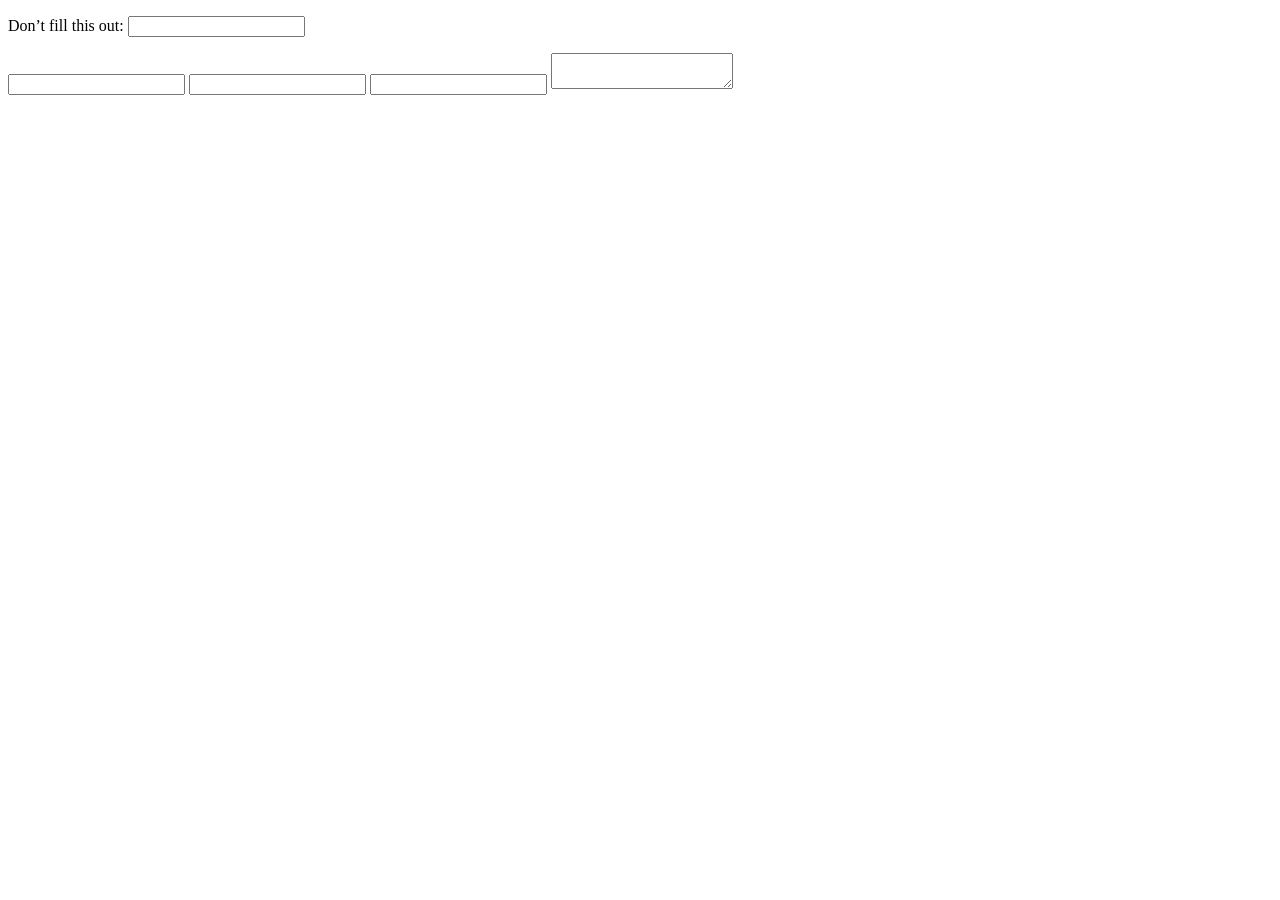
<file: forms.html>
<!DOCTYPE html>
<html lang="en">
<head>
  <meta charset="utf-8">
  <title>Form detection</title>
</head>
<body>
  <!-- Static copy so Netlify can register the form at deploy time. Not linked in the site. -->
  <form name="discovery-call" method="POST" netlify data-netlify="true" netlify-honeypot="bot-field">
    <input type="hidden" name="form-name" value="discovery-call">
    <p class="hidden"><label>Don’t fill this out: <input name="bot-field"></label></p>
    <input type="text" name="name">
    <input type="email" name="email">
    <input type="text" name="company">
    <textarea name="message"></textarea>
    <input type="hidden" name="subject" value="Discovery call request — Fellows Accounting Solutions">
  </form>
</body>
</html>
</file>
